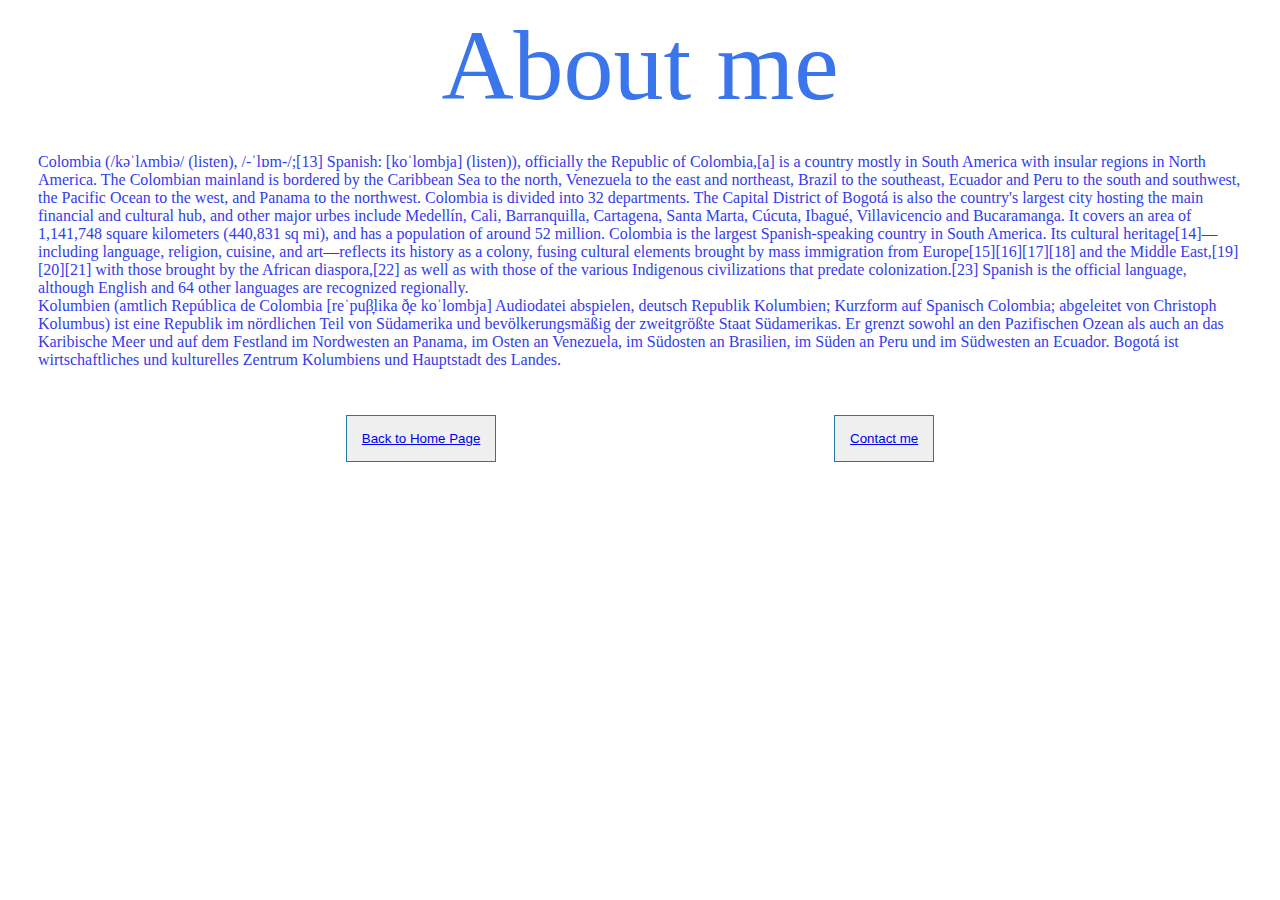
<file: information/about.html>
<!DOCTYPE html>
<html lang="en">
  <head>
    <meta charset="UTF-8" />
    <meta name="viewport" content="width=device-width, initial-scale=1.0" />
    <title>Document</title>
    <link
      href="https://cdn.jsdelivr.net/npm/bootstrap@5.3.0/dist/css/bootstrap.min.css"
      rel="stylesheet"
      integrity="sha384-9ndCyUaIbzAi2FUVXJi0CjmCapSmO7SnpJef0486qhLnuZ2cdeRhO02iuK6FUUVM"
      crossorigin="anonymous"
    />
    <link rel="stylesheet" href="../src/styles.css" class="css" />
  </head>
  <body>
    <div class="title">About me</div>
    <div class="about-page">
      <div class="container">
        <div class="row">
          <div class="col">
            Colombia (/kəˈlʌmbiə/ (listen), /-ˈlɒm-/;[13] Spanish: [koˈlombja]
            (listen)), officially the Republic of Colombia,[a] is a country
            mostly in South America with insular regions in North America. The
            Colombian mainland is bordered by the Caribbean Sea to the north,
            Venezuela to the east and northeast, Brazil to the southeast,
            Ecuador and Peru to the south and southwest, the Pacific Ocean to
            the west, and Panama to the northwest. Colombia is divided into 32
            departments. The Capital District of Bogotá is also the country's
            largest city hosting the main financial and cultural hub, and other
            major urbes include Medellín, Cali, Barranquilla, Cartagena, Santa
            Marta, Cúcuta, Ibagué, Villavicencio and Bucaramanga. It covers an
            area of 1,141,748 square kilometers (440,831 sq mi), and has a
            population of around 52 million. Colombia is the largest
            Spanish-speaking country in South America. Its cultural
            heritage[14]—including language, religion, cuisine, and art—reflects
            its history as a colony, fusing cultural elements brought by mass
            immigration from Europe[15][16][17][18] and the Middle
            East,[19][20][21] with those brought by the African diaspora,[22] as
            well as with those of the various Indigenous civilizations that
            predate colonization.[23] Spanish is the official language, although
            English and 64 other languages are recognized regionally.
          </div>
          <div class="col">
            Kolumbien (amtlich República de Colombia [reˈpuβ̞lika ð̞e koˈlombja]
            Audiodatei abspielen, deutsch Republik Kolumbien; Kurzform auf
            Spanisch Colombia; abgeleitet von Christoph Kolumbus) ist eine
            Republik im nördlichen Teil von Südamerika und bevölkerungsmäßig der
            zweitgrößte Staat Südamerikas. Er grenzt sowohl an den Pazifischen
            Ozean als auch an das Karibische Meer und auf dem Festland im
            Nordwesten an Panama, im Osten an Venezuela, im Südosten an
            Brasilien, im Süden an Peru und im Südwesten an Ecuador. Bogotá ist
            wirtschaftliches und kulturelles Zentrum Kolumbiens und Hauptstadt
            des Landes.
          </div>
        </div>
      </div>

      <p class="button">
        <button type="button" class="btn">
          <a href="../index.html">Back to Home Page</a>
        </button>

        <button type="button" class="btn">
          <a href="contact-me.html"> Contact me</a>
        </button>
      </p>
    </div>
  </body>
</html>
</file>
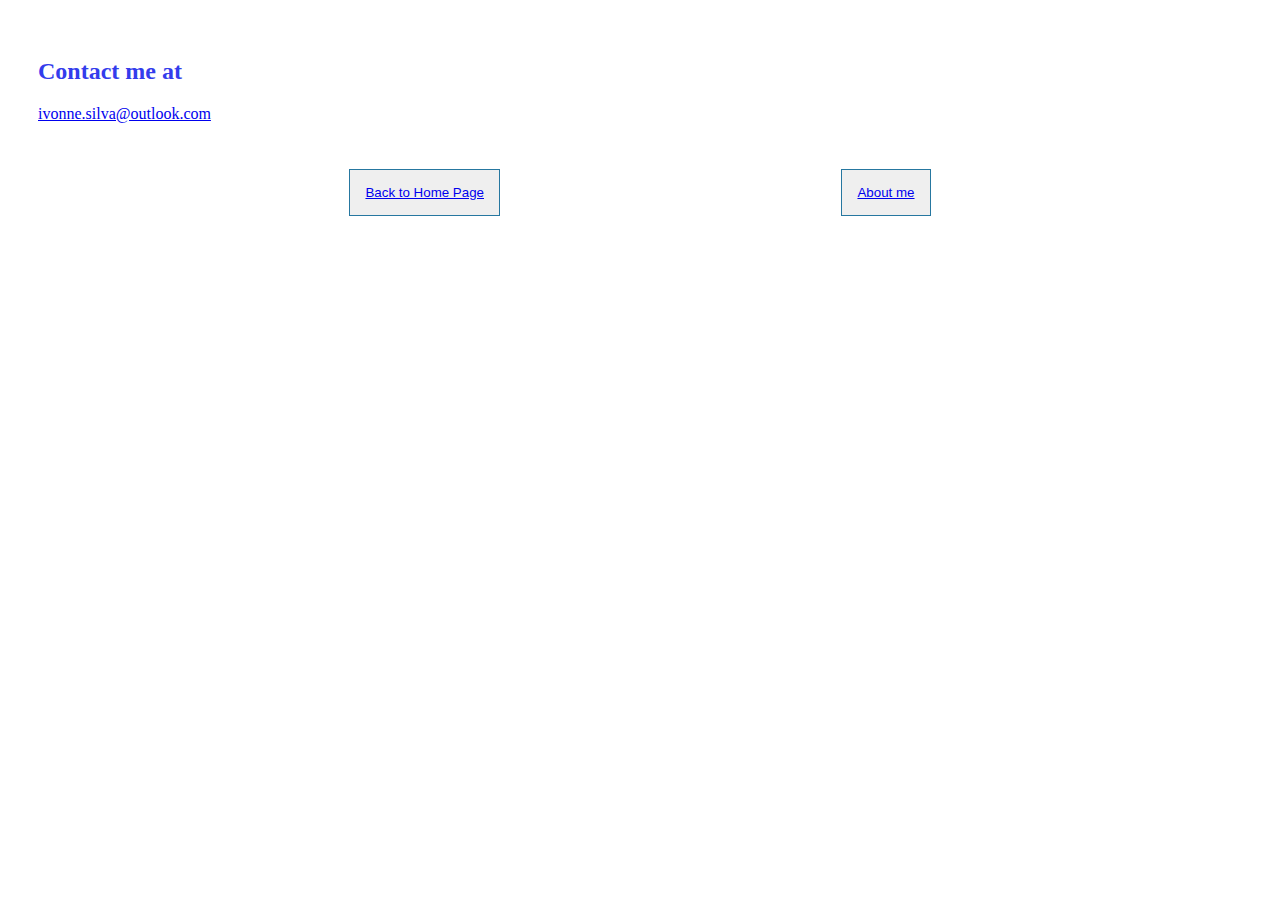
<file: information/contact-me.html>
<!DOCTYPE html>
<html lang="en">
  <head>
    <meta charset="UTF-8" />
    <meta name="viewport" content="width=device-width, initial-scale=1.0" />
    <title>Document</title>
    <link
      href="https://cdn.jsdelivr.net/npm/bootstrap@5.3.0/dist/css/bootstrap.min.css"
      rel="stylesheet"
      integrity="sha384-9ndCyUaIbzAi2FUVXJi0CjmCapSmO7SnpJef0486qhLnuZ2cdeRhO02iuK6FUUVM"
      crossorigin="anonymous"
    />
    <link rel="stylesheet" href="../src/styles.css" class="css" />
  </head>
  <body>
    <div class="container">
      <h2 class="d-flex justify-content-center">Contact me at</h2>
      <a
        class="d-flex justify-content-center"
        href="mailto::ivonne.silva@outlook.com"
      >
        ivonne.silva@outlook.com</a
      >
    </div>

    <p class="button">
      <button type="button" class="btn">
        <a href="../index.html">Back to Home Page</a>
      </button>

      <button type="button" class="btn">
        <a href="about.html"> About me</a>
      </button>
    </p>
  </body>
</html>
</file>
<file: src/styles.css>
:root {
  --main-color: #333cec;
  --main-display: center;
  --secondary-color: #3a75eb;
}

.container {
  color: var(--main-color);
  padding: 30px;
  display: flex;
  flex-direction: column;
}

.title {
  display: flex;
  justify-content: center;
  color: var(--secondary-color);
  font-size: 100px;
}

.name {
  font-size: 60px;
}

.profession {
  font-size: 30px;
  color: var(--secondary-color);
}
.button {
  display: flex;
  justify-content: space-evenly;
  flex-direction: row;
}
.btn {
  display: flex;
  justify-content: space-evenly;
  flex-direction: row;
  border: 1px solid #2677a0;
  padding: 15px;
}

.about-page {
  display: flex;
  flex-direction: column;
}
.contact-me {
  display: flex;
  flex-direction: column;
  justify-content: center;
}
</file>
